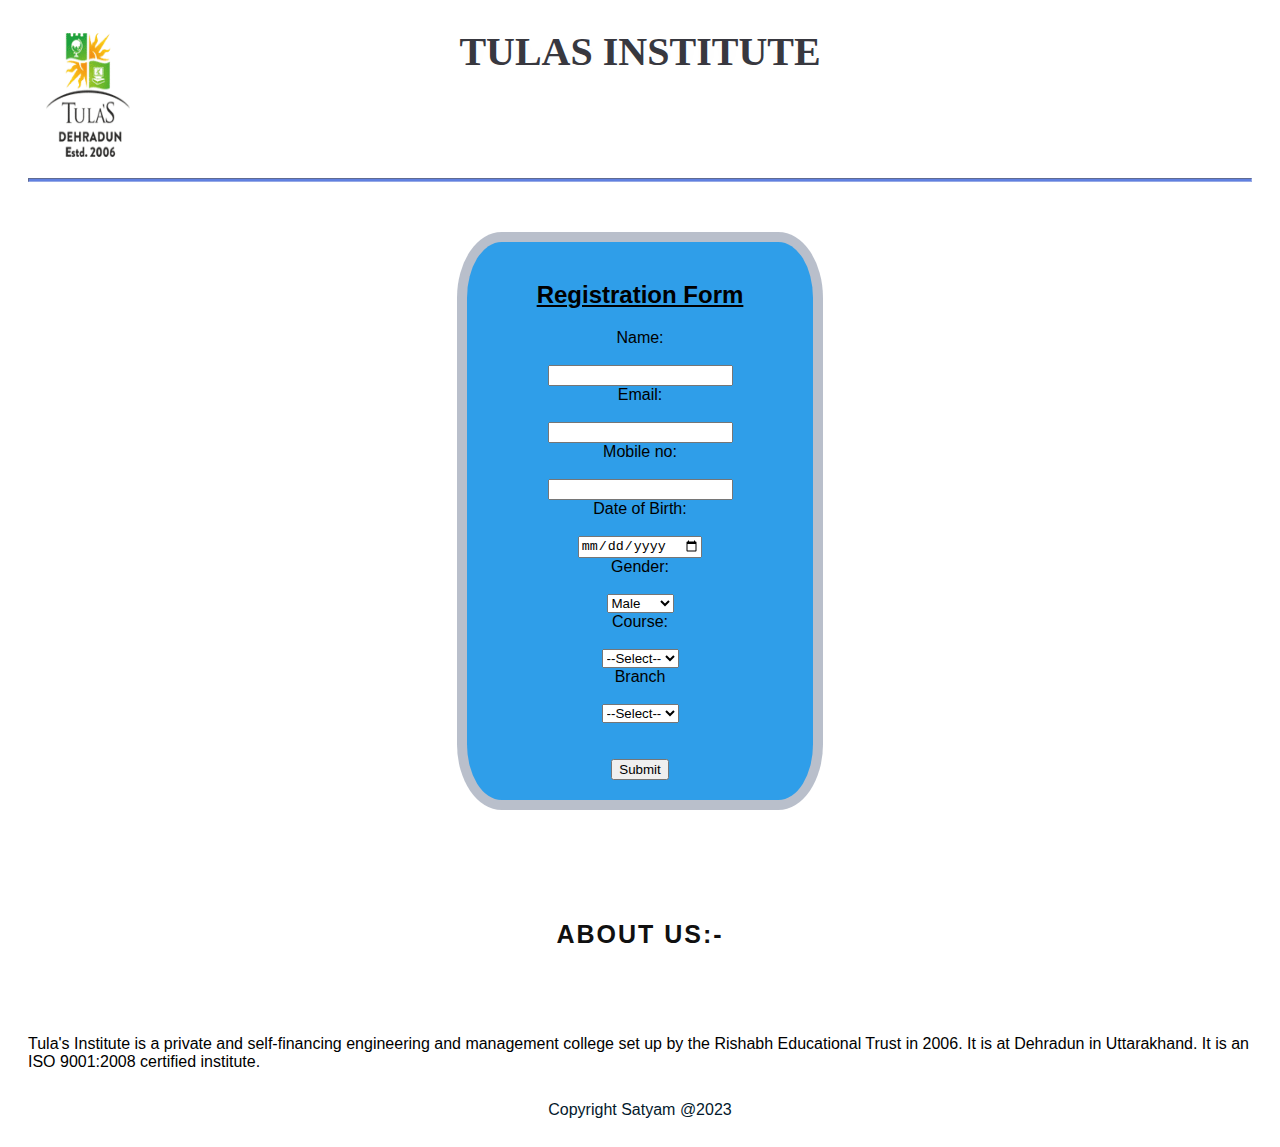
<file: index.html>
<!DOCTYPE html>
<html>
<head>
  <meta name="viewport" content="width=device-width, initial-scale=1.0"> 

        <meta charset="UTF-8">
    
  <title>Registration Form</title>
  <link rel="stylesheet" href="REG.CSS">
</head>
<h1>TULAS INSTITUTE</h1>
<img src="[data-uri]" alt="An example image" style="display: block;">

<hr>

<div class="form-container">
<body>

    
      <h2><u>Registration Form</h2></u>
      <form action="submit_form.php" method="POST">
      <div class="form-group">
        <label for="name">Name:</label><br><br>
        <input type="text" id="name" name="name" required>
      </div>
      <div class="form-group">
        <label for="email">Email:</label><br><br>
        <input type="email" id="email" name="email" required>
      </div>
      <div class="form-group">
        <label for="mobile_number">Mobile no:</label><br><br>
        <input type="mobile_number" id="mobile_number" name="mobile_number" required>
      </div>
      <div class="form-group">
        <label for="dob">Date of Birth:</label><br><br>
        <input type="date" id="dob" name="dob" required>
      </div>
      <div class="form-group">
        <label for="gender">Gender:</label><br><br>
        <select id="gender" name="gender" required>
          
          <option value="male">Male</option>
          <option value="female">Female</option>
          <option value="other">Other</option>
        </select>
      </div>
      <div class="form-group">
        <label for="course">Course:</label><br><br>
        <select id="course" name="course" required>
          <option value="">--Select--</option>
          <option value="B.Tech">B.Tech</option>
          <option value="M.Tech">M.Tech</option>
          <option value=" MBA">MBA</option>
          <option value="BCA">BCA</option>
          <option value="BBA">BBA</option>
        </select>
      </div>
      <div class="form-group">
        <label for="branch">Branch</label><br><br>
        <select id="branch" name="branch" required>
          <option value="">--Select--</option>
          <option value="CSE">CSE</option>
          <option value="ECE">ECE</option>
          <option value="EEE">EEE</option>
          <option value="CIVIL">CIVIL</option>
          <option value="ME">ME</option>
          
        </select><br><br><br>
      </div>
    <div>
      
    <button type="submit">Submit</button></a>
  </form>
</div> 
</div>

      
      
   
    
  
  <div class="about">
    ABOUT US:-
  </div>
  <p class="tulas">Tula's Institute is a private and self-financing engineering and management college set up by the Rishabh Educational Trust in 2006. It is at Dehradun in Uttarakhand. It is an ISO 9001:2008 certified institute.</p>
  <footer>Copyright Satyam @2023
  </footer>
</file>
<file: REG.CSS>
body{
    background-image: url(https://tulas.edu.in/wp-content/uploads/2022/01/Tulas-Photo1-scaled-1.webp);
    font-family:sans-serif;
    padding:20px;
    background-repeat: no-repeat;
    background-size: 100%;
    background-position-y:-20%;
}


.form-container{
    margin-top: 60px;
    align-items: center;
    padding-left:10px;
    padding-right:10px;
    box-shadow: 0ch;
    border-radius: 10%;
    width:25%;
    background-color: rgb(47, 158, 233);
    margin-left:auto;
    margin-right:auto;
    padding: 20px;
    box-shadow: 0 0 0 10px rgba(22, 44, 84, 0.3);
    max-width: 500px;
    text-align: center;
}
footer{
    text-align: center;
    margin-top: 30px;
    color: rgb(4, 25, 44);
}
.form-group{
    border-radius: 0.5px;
}
h1{
   
        font-size:40px;
        margin-top:0;
        margin-bottom:15px;
        font-family: Impact,serif;
        text-align: center;
        color: rgb(56, 56, 63);
        text-shadow: 2px 2px 15px #fbfbfb;
}
hr{
    
        height:1.5px;  
        background-color:rgb(96, 128, 224);
        border-color:rgb(150, 169, 230);
        
}
.about{
    font-size: 25px;
  font-weight: bold;
  text-align: center;
  text-transform: uppercase;
  color: #101010;
  letter-spacing: 2px;
  
 
  margin-top: 120px;
  padding-bottom: 70px;
}
img{
    
        width: 120px;
        height: 150px;
        background-position: center center;
        margin-top: -70px; /* add some margin to space it from other elements */
    
}
</file>
